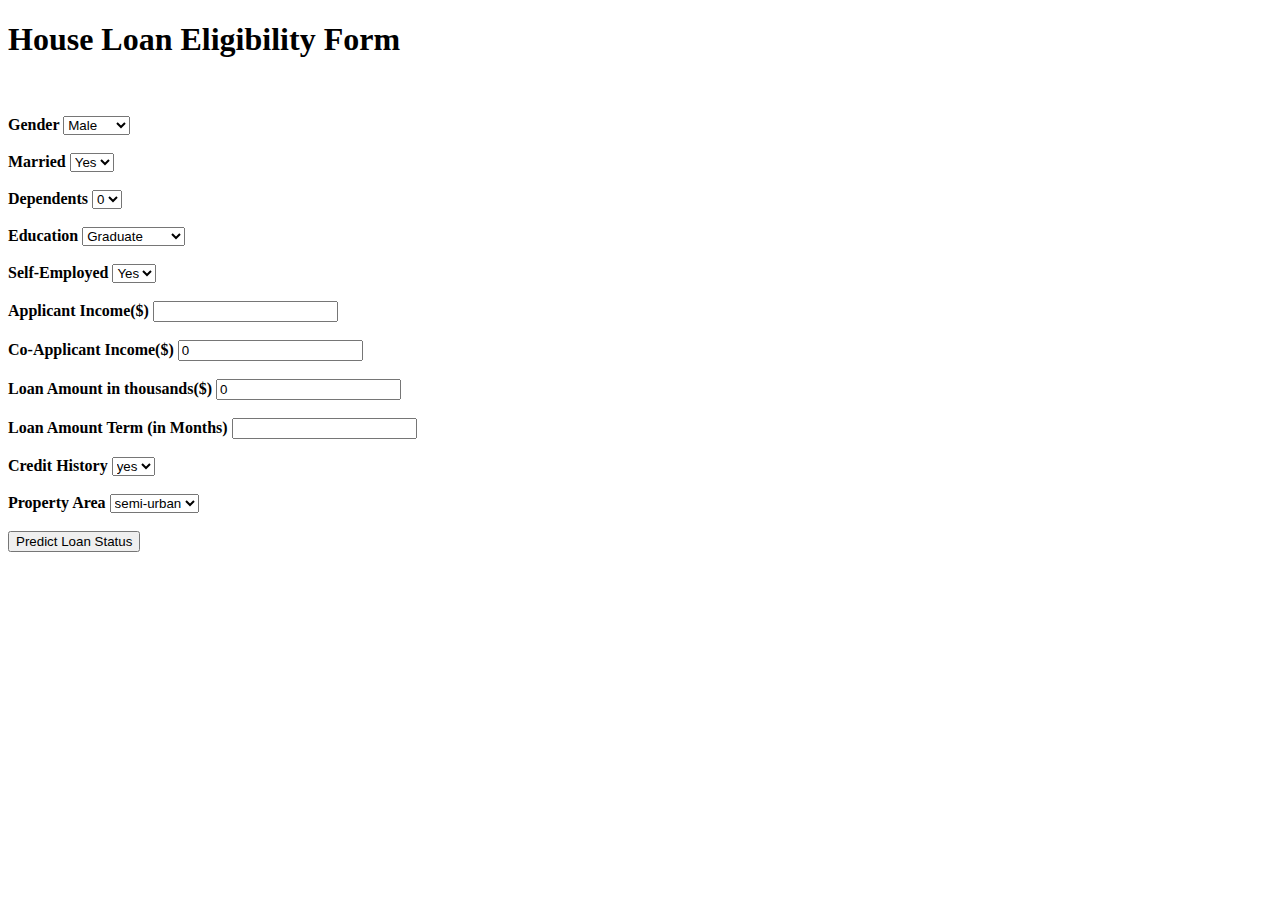
<file: PythonGradedProject3-main/templates/loanform.html>
<!DOCTYPE html>
<html lang="en">

<head>
  <meta charset="UTF-8">
  <title>Loan Form</title>
</head>

<body>

  <form class="form-horizontal" action="{{url_for('predict')}}" method="post">

    <h1>House Loan Eligibility Form</h1>

    <br><br>

    <b>
      <label>Gender</label>

      <select id="gender" name="gender" class="form-control">
        <option value="0">Male</option>
        <option value="1">Female</option>
      </select>
      <br><br>



      <!-- Select Basic -->

      <label class="col-md-4 control-label" for="married">Married</label>

      <select id="married" name="married" class="form-control">
        <option value="0">Yes</option>
        <option value="1">No</option>
      </select>

      <br><br>

      <!-- Select Basic -->

      <label class="col-md-4 control-label" for="dependents">Dependents</label>

      <select id="dependents" name="dependents" class="form-control">
        <option value="0">0</option>
        <option value="1">1</option>
        <option value="2">2</option>
        <option value="3">3</option>
        <option value="4">4</option>
        <option value="5">5</option>
        <option value="6">6</option>
        <option value="7">7</option>
        <option value="8">8</option>
        <option value="9">9</option>
      </select>

      <br><br>
      <!-- Select Basic -->

      <label class="col-md-4 control-label" for="education">Education</label>

      <select id="education" name="education" class="form-control">
        <option value="0">Graduate</option>
        <option value="1">Not-Graduate</option>
      </select>


      <br><br>
      <!-- Select Basic -->

      <label class="col-md-4 control-label" for="self_employed">Self-Employed</label>

      <select id="self_employed" name="self_employed" class="form-control">
        <option value="0">Yes</option>
        <option value="1">No</option>
      </select>

      <br><br>

      <!-- Text input-->

      <label class="col-md-4 control-label" for="applicantincome">Applicant Income($)</label>

      <input id="applicantincome" name="applicantincome" type="number" placeholder="" class="form-control input-md">



      <br><br>
      <!-- Text input-->

      <label class="col-md-4 control-label" for="coapplicantincome">Co-Applicant Income($)</label>

      <input id="coapplicantincome" name="coapplicantincome" type="number" value="0" class="form-control input-md">


      <br><br>

      <!-- Text input-->

      <label class="col-md-4 control-label" for="loan_amount">Loan Amount in thousands($)</label>

      <input id="loan_amount" name="loan_amount" type="number" value="0" class="form-control input-md">



      <br><br>
      <!-- Text input-->

      <label class="col-md-4 control-label" for="loan_amount_term">Loan Amount Term (in Months)</label>

      <input id="loan_amount_term" name="loan_amount_term" type="number" class="form-control input-md">



      <br><br>
      <!-- Select Basic -->

      <label class="col-md-4 control-label" for="credit_history">Credit History</label>

      <select id="credit_history" name="credit_history" class="form-control">
        <option value="0">yes</option>
        <option value="1">no</option>
      </select>


      <br><br>
      <!-- Select Basic -->

      <label class="col-md-4 control-label" for="property_area">Property Area</label>

      <select id="property_area" name="property_area" class="form-control">
        <option value="0">semi-urban</option>
        <option value="1">urban</option>
        <option value="2">rural</option>
      </select>
    </b>




    <br><br> <button id="sub" type="submit"> Predict Loan Status</button>

  </form>
</body>

</html>
</file>
